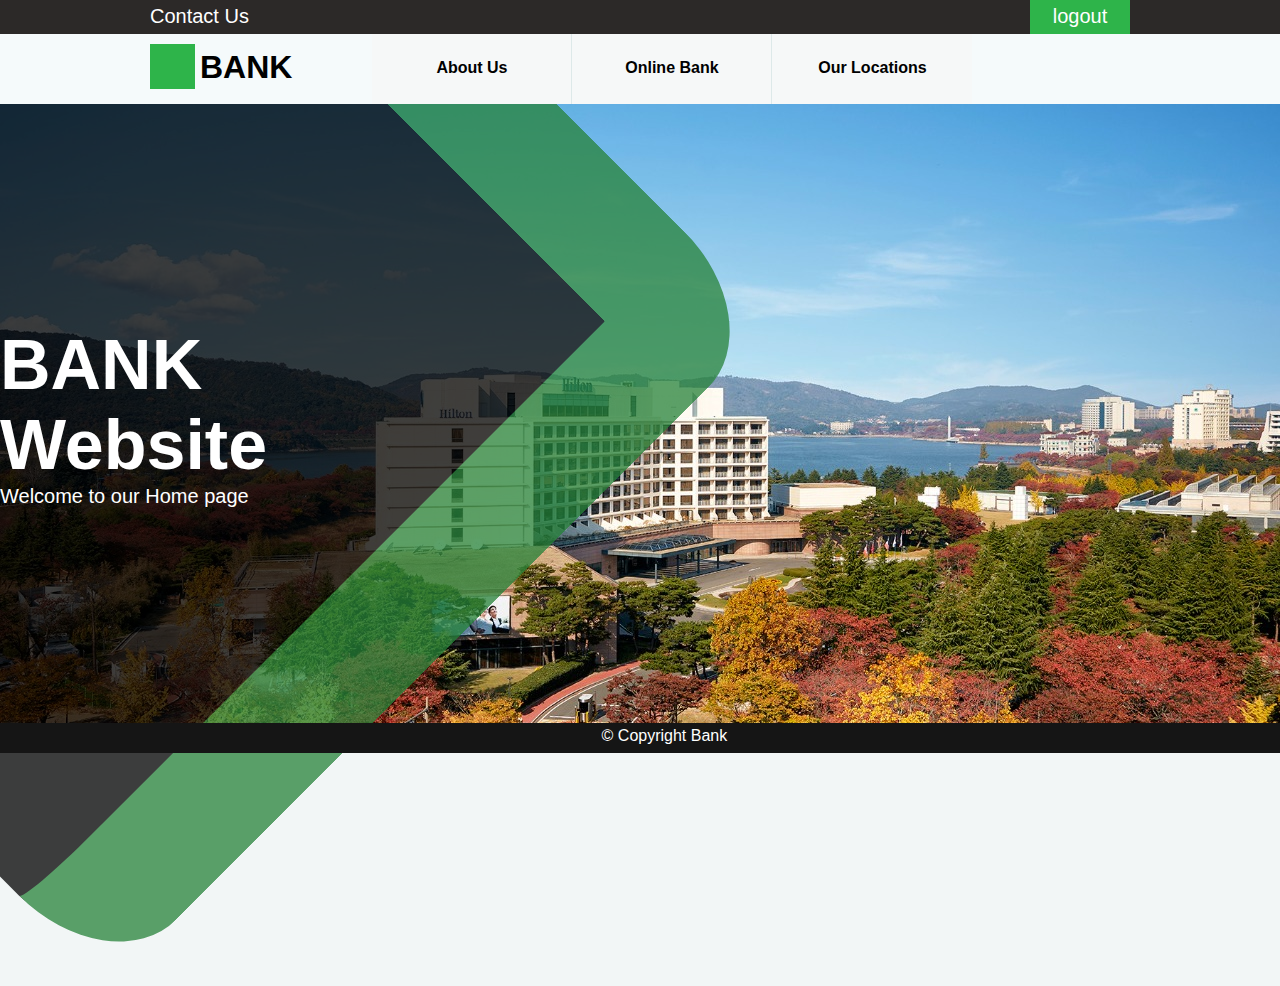
<file: bank project/index.html>
<!DOCTYPE html>
<html>
    <head>
        <meta charset="utf-8">
        <title>Bank - Home Page</title>
        <link rel="stylesheet" href="index.css">
    </head>
    <body>
        <nav>
            <div class="contact-us">Contact Us</div>
            
            <div class="logout info" id="logout"><p>logout</p></div>
        </nav>
        
        <div class="nav2">
            <div class="logo">
                
                <div class="circle info2"></div>
                <h1 class="bank info2">BANK</h1>
                
            </div>
            
            <div class="about info2" id="about"><h4>About Us</h4></div>
            <div class="online info2" id="online"><h4>Online Bank</h4></div>
            <div class="location info2" id="loc"><h4>Our Locations</h4></div>
        </div>
        
        
        <div class="container" id="cont">
            <div class="draw">
                
            </div>
            <div class="home-caption">
                <h1>BANK Website</h1>
                <p>Welcome to our Home page</p>
            </div>
        </div>
        
        
        <div class="footer">
            <p>&copy; Copyright Bank</p>
        </div>

        
        <Script src="index.js"></Script>
    </body>
</html>
</file>
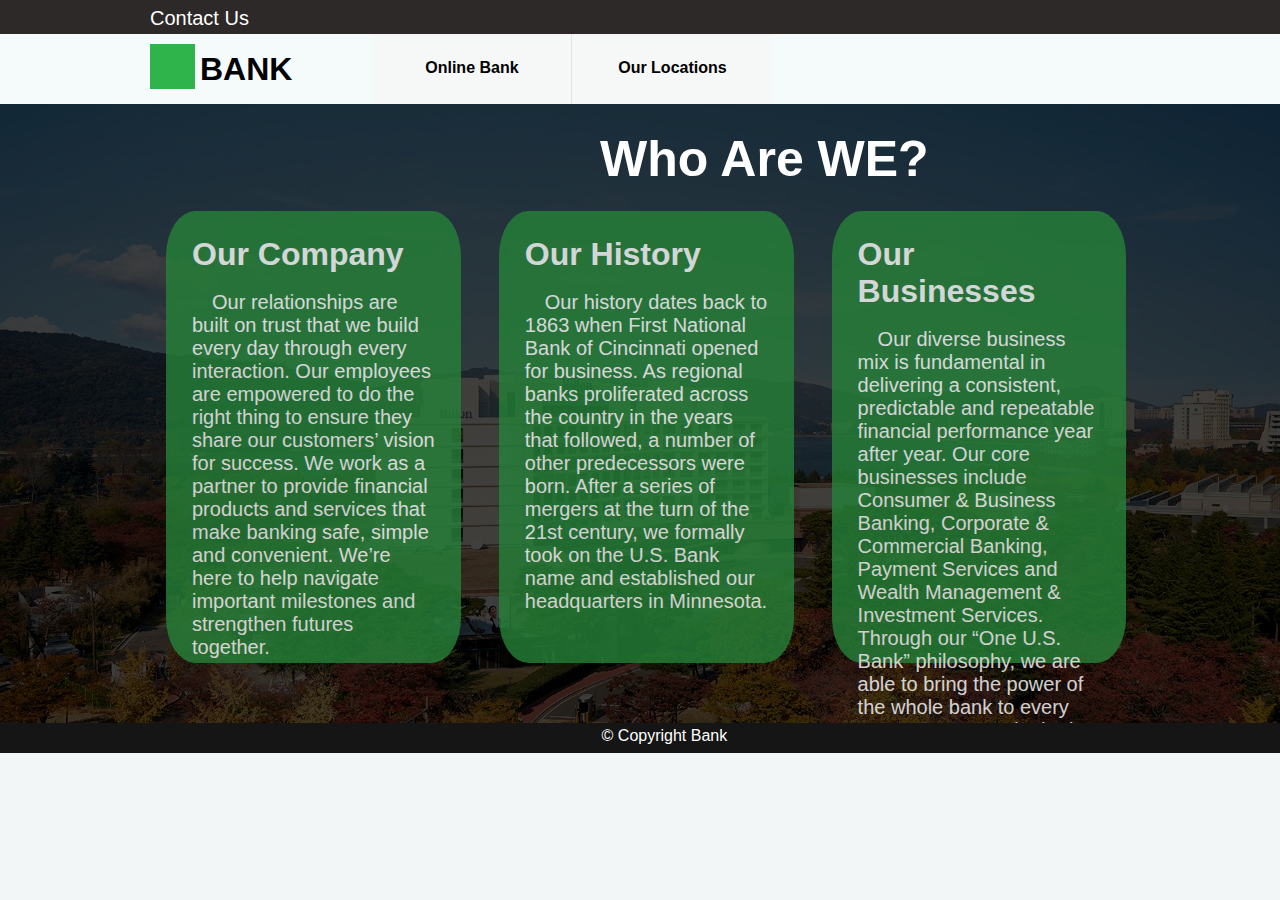
<file: bank project/about-us.html>
<!DOCTYPE html>
<html>
    <head>
        <meta charset="utf-8">
        <title>Bank - About Us</title>
        <link rel="stylesheet" href="about.css">
    </head>
    <body>
        <nav>
            <div class="contact-us">Contact Us</div>
        </nav>
        
        <div class="nav2">
            <div class="logo" id="logo">
                <div class="circle info2"></div>
                <h1 class="bank info2">BANK</h1>
            </div>
            <div class="online info2" id="online"><h4>Online Bank</h4></div>
            <div class="location info2" id="loc"><h4>Our Locations</h4></div>
        </div>
        
        <div class="container">
            <div class="draw">
                
            </div>
        </div>
        
        

		
		<h2 class="T">Who Are WE?</h2>
		
        <div class="F1">
			<h1 class="H">Our Company</h1><br/>
			<p style="font-size:20px; text-indent:20px">
				Our relationships are built on trust that we build every day through every interaction. Our employees are empowered to do the right thing to ensure they share our customers’ vision for success. We work as a partner to provide financial products and services that make banking safe, simple and convenient. We’re here to help navigate important milestones and strengthen futures together.<p>
		</div>
		
		<div class="F2">
			<h1 class="H">Our History</h1><br/>
			<p style="font-size:20px; text-indent:20px">Our history dates back to 1863 when First National Bank of Cincinnati opened for business. As regional banks proliferated across the country in the years that followed, a number of other predecessors were born. After a series of mergers at the turn of the 21st century, we formally took on the U.S. Bank name and established our headquarters in Minnesota.</p>
		</div>
		
		<div class="F3">
			<h1 class="H">Our Businesses</h1><br/>
			<p style="font-size:20px; text-indent:20px">Our diverse business mix is fundamental in delivering a consistent, predictable and repeatable financial performance year after year. Our core businesses include Consumer & Business Banking, Corporate & Commercial Banking, Payment Services and Wealth Management & Investment Services. Through our “One U.S. Bank” philosophy, we are able to bring the power of the whole bank to every customer, every single day.</p>
		</div>
		
        <div class="footer">
            <p>&copy; Copyright Bank</p>
        </div>
        
        
        <script src="about.js"></script>
    </body>
</html>
</file>
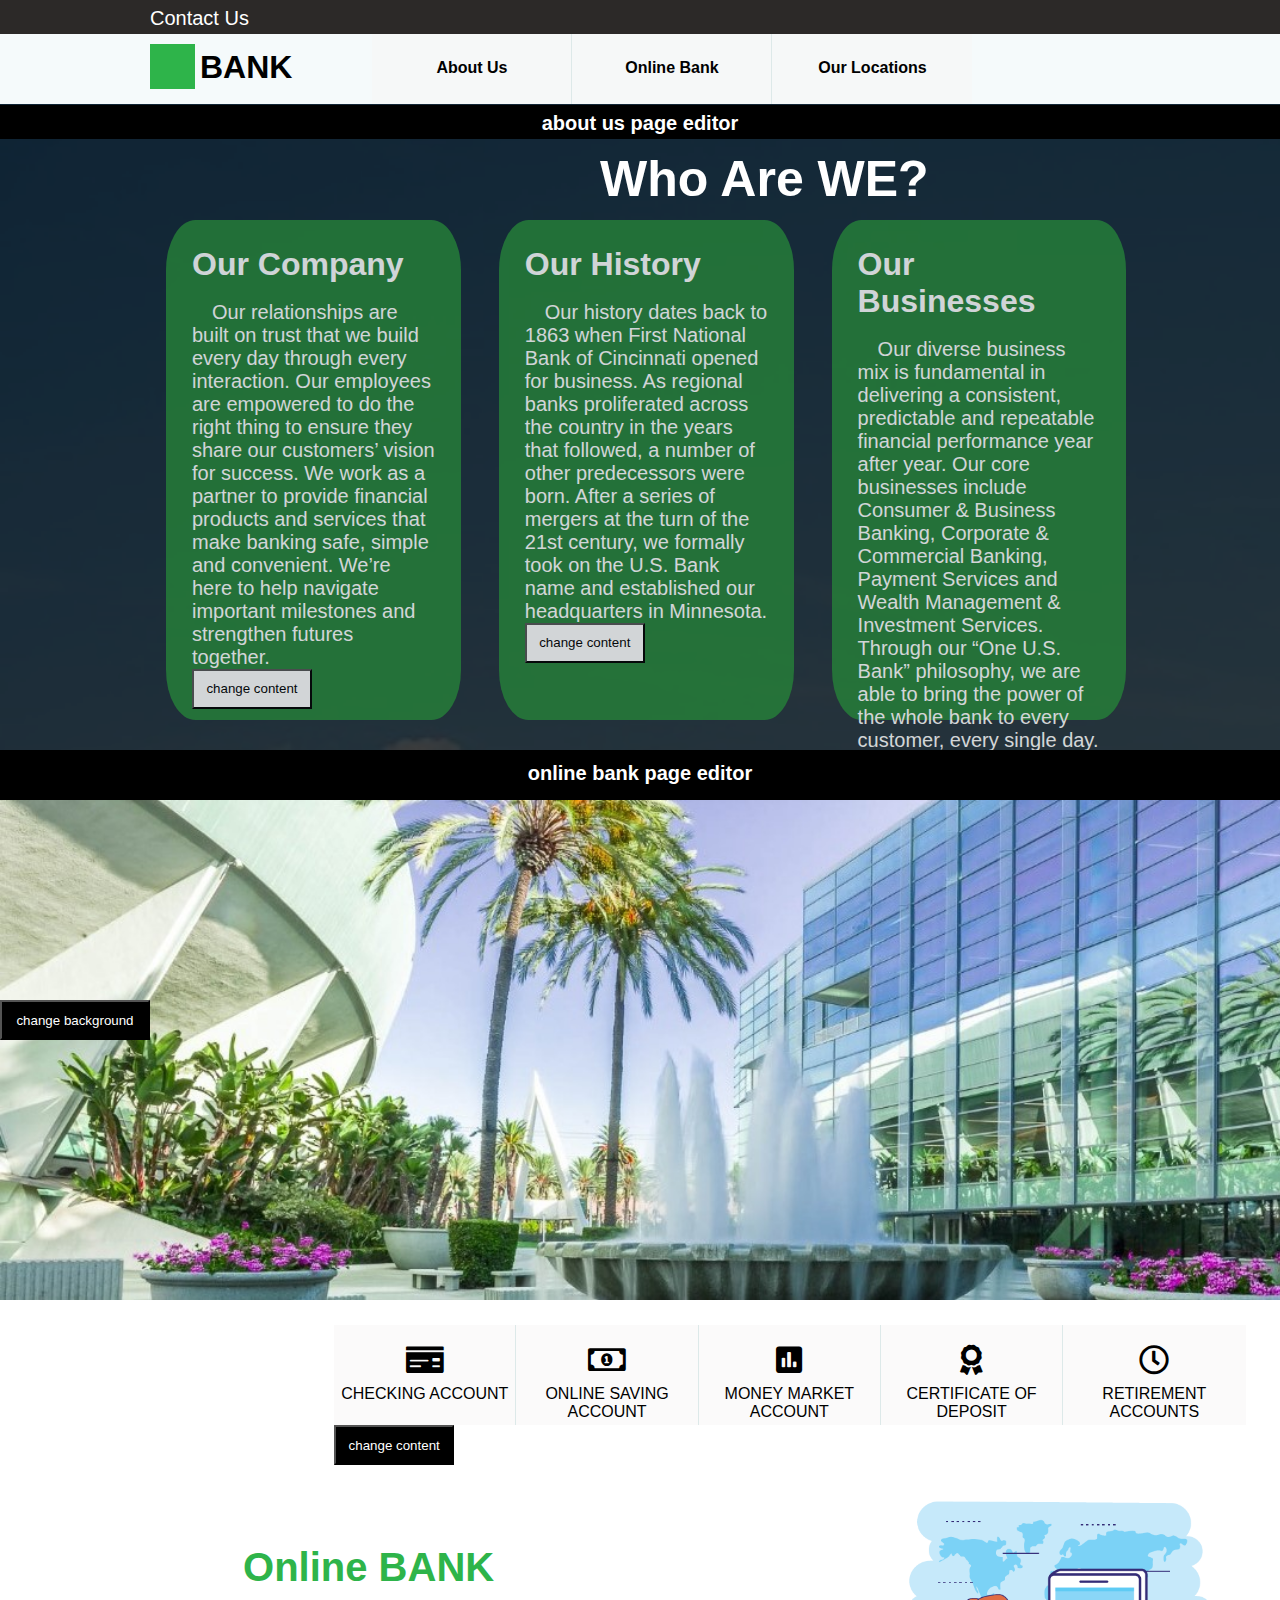
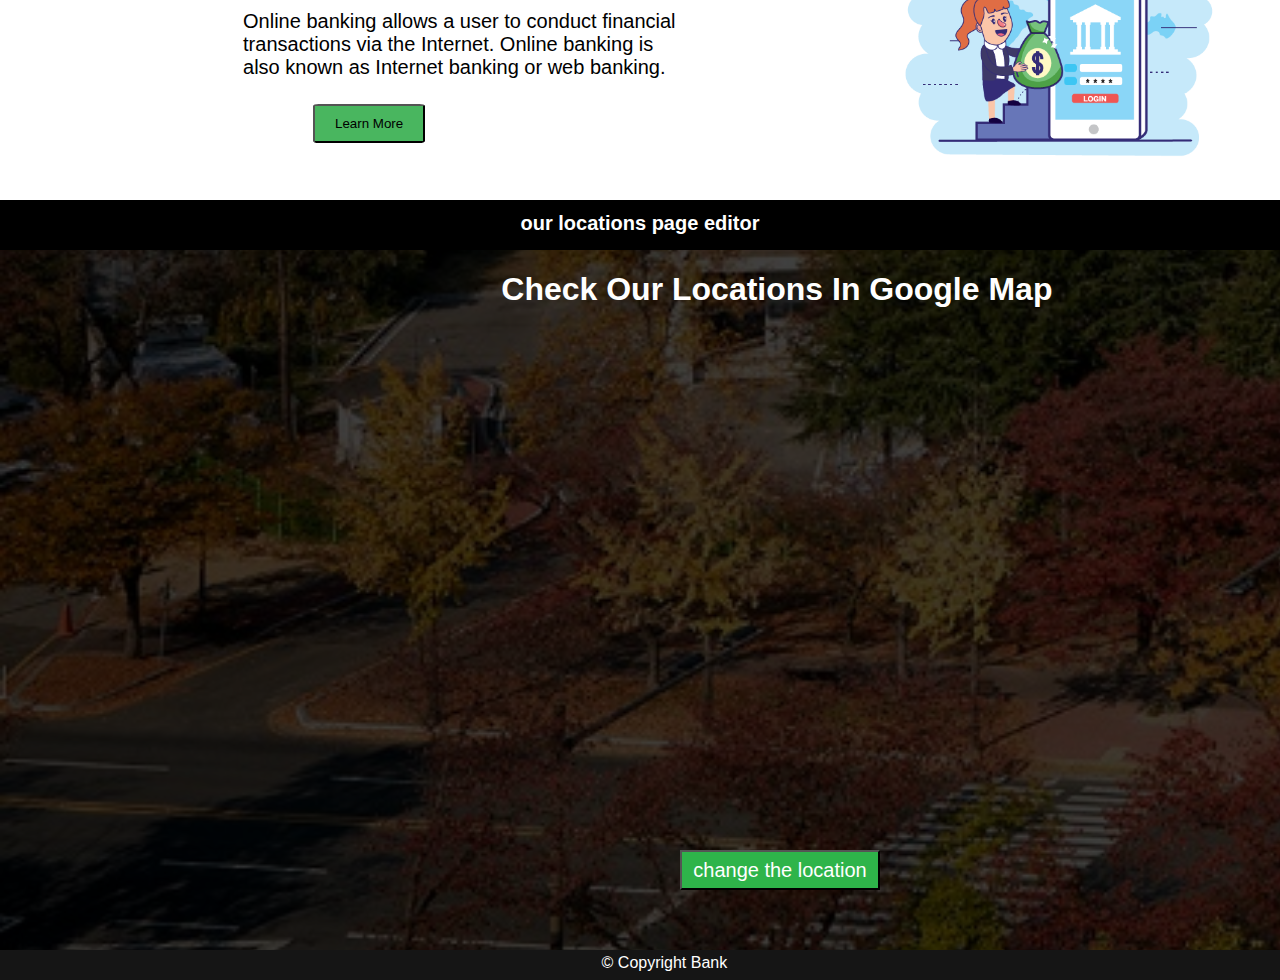
<file: bank project/admin.html>
<!DOCTYPE html>
<html>
    <head>
        <meta charset="utf-8">
        <title>Bank - admin page</title>
		<link rel="stylesheet" href="admin.css">
        <link href="css/all.min.css" rel="stylesheet">
    </head>
    <body>
        <nav>
            <div class="contact-us">Contact Us</div>
        </nav>
        
        <div class="nav2">
            <div class="logo" id="logo">
                
                <div class="circle info2"></div>
                <h1 class="bank info2">BANK</h1>
                
            </div>
            
            <div class="about info2" id="about"><h4>About Us</h4></div>
            <div class="online info2" id="online"><h4>Online Bank</h4></div>
            <div class="location info2" id="loc"><h4>Our Locations</h4></div>
            
        </div>
        
        <div class="container" id="cont">
            <div class="draw">
                
            </div>
        </div>
        
        <div class="first"><h4>about us page editor</h4></div>
        
    <h2 class="T">Who Are WE?</h2>

            <div class="F1 f">
                <h1 class="H">Our Company</h1><br/>
                <p style="font-size:20px; text-indent:20px">
                    Our relationships are built on trust that we build every day through every interaction. Our employees are empowered to do the right thing to ensure they share our customers’ vision for success. We work as a partner to provide financial products and services that make banking safe, simple and convenient. We’re here to help navigate important milestones and strengthen futures together.<p>
                <button class="btn">change content</button>
            </div>

            <div class="F2 f">
                <h1 class="H">Our History</h1><br/>
                <p style="font-size:20px; text-indent:20px">Our history dates back to 1863 when First National Bank of Cincinnati opened for business. As regional banks proliferated across the country in the years that followed, a number of other predecessors were born. After a series of mergers at the turn of the 21st century, we formally took on the U.S. Bank name and established our headquarters in Minnesota.</p>
                <button class="btn">change content</button>
            </div>

            <div class="F3 f">
                <h1 class="H">Our Businesses</h1><br/>
                <p style="font-size:20px; text-indent:20px">Our diverse business mix is fundamental in delivering a consistent, predictable and repeatable financial performance year after year. Our core businesses include Consumer & Business Banking, Corporate & Commercial Banking, Payment Services and Wealth Management & Investment Services. Through our “One U.S. Bank” philosophy, we are able to bring the power of the whole bank to every customer, every single day.</p>
                <button class="btn">change content</button>
            </div>
        

        
        <div class="sec"><h4>online bank page editor</h4></div>
        
        <div class="sec-page">
            <div class="banner" id="cont">
            </div>

            <div class="options">
                <div class="op1">

                    <i class="fas fa-money-check newcolor"></i>
                    <p class="newcolor">CHECKING ACCOUNT</p>
                </div>
                <div class="op2">
                    <i class="far fa-money-bill-alt newcolor"></i>
                    <p class="newcolor">ONLINE SAVING ACCOUNT</p>
                </div>
                <div class="op3">
                    <i class="fas fa-poll newcolor"></i>
                    <p class="newcolor">MONEY MARKET ACCOUNT</p>
                </div>
                <div class="op4">
                    <i class="fas fa-award newcolor"></i>
                    <p class="newcolor">CERTIFICATE OF DEPOSIT</p>
                </div>

                <div class="op5">
                    <i class="far fa-clock newcolor"></i>
                    <p class="newcolor">RETIREMENT ACCOUNTS</p>
                </div>
                <button class="btn2">change content</button>
                <div class="online-info">
                    <h1>Online BANK</h1>
                    <p>Online banking allows a user to conduct financial transactions via the Internet. Online banking is also known as Internet banking or web banking.</p>
                    <button>Learn More</button>
                </div>
                <img src="imgg.png" width="450px" height="300px">
            </div>
            <button class="btn3">change content</button>
            <button class="btn4">change background</button>
        </div>
        
        
        <div class="thrd"><h4>our locations page editor</h4></div>
        <div class="thrd-page">
            <div class="location-caption">
            <h1>Check Our Locations In Google Map</h1>
            </div>

            <iframe class="googlemap" src="https://www.google.com/maps/embed?pb=!1m18!1m12!1m3!1d3452.555992301215!2d31.28274971477074!3d30.078259181870063!2m3!1f0!2f0!3f0!3m2!1i1024!2i768!4f13.1!3m3!1m2!1s0x14583f95f0512f29%3A0xfa1ccd201d070672!2sFaculty%20of%20Computer%20and%20Information%20Sciences%20-%20Ain%20Shams%20University!5e0!3m2!1sen!2seg!4v1600611282839!5m2!1sen!2seg" width="1000" height="500" frameborder="0" style="border:0;" allowfullscreen="" aria-hidden="false" tabindex="0"></iframe>
             <button class="btn5">change the location</button>
        </div>
        
        
        
        
        

        <div class="footer">
            <p>&copy; Copyright Bank</p>
        </div>
        
        <Script src="admin.js"></Script>
    </body>
</html>
</file>
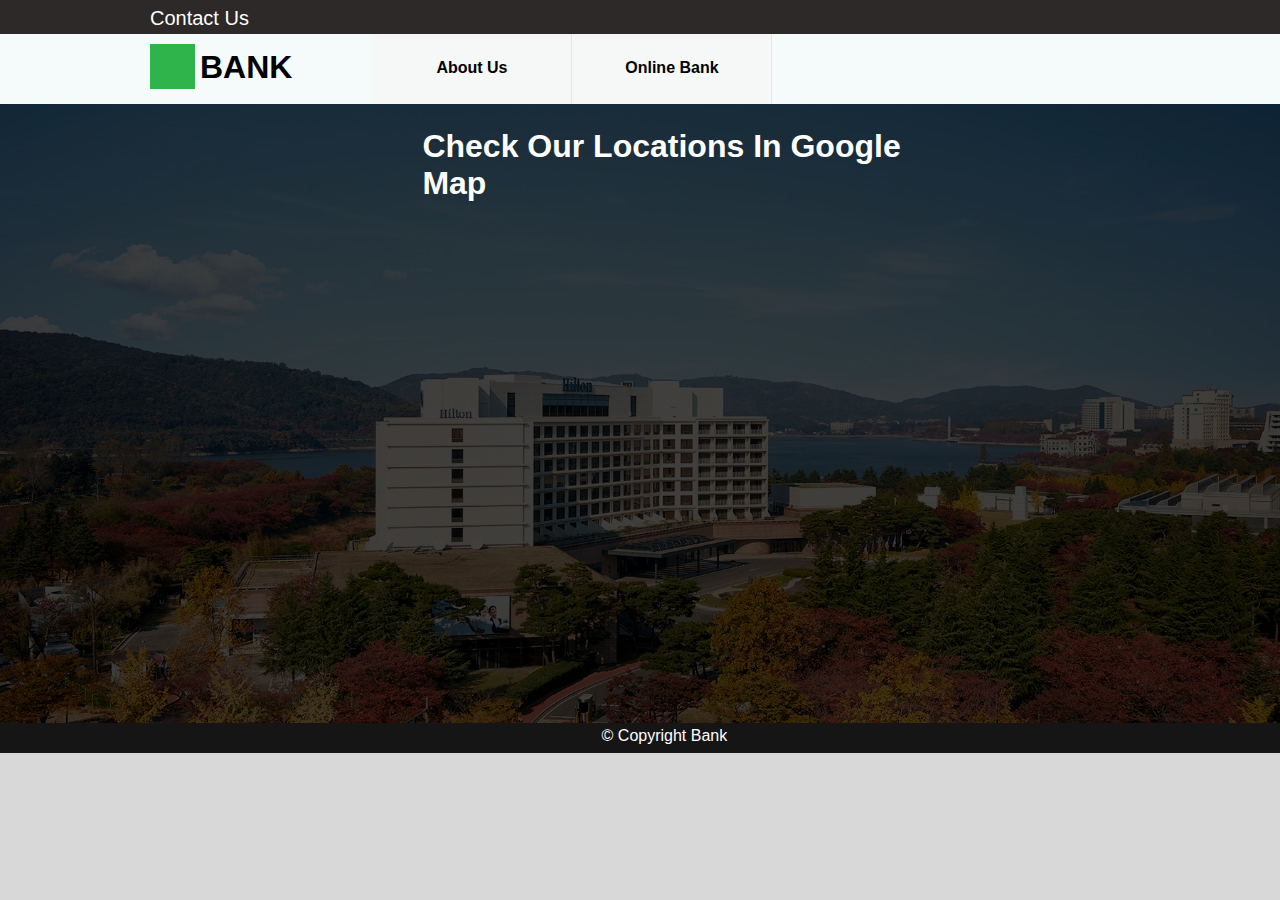
<file: bank project/location.html>
<!DOCTYPE html>
<html>
    <head>
        <meta charset="utf-8">
        <title>Bank - Our Locations</title>
		<link rel="stylesheet" href="location.css">
    </head>
    <body>
        <nav>
            <div class="contact-us">Contact Us</div>
        </nav>
        
        <div class="nav2">
            <div class="logo" id="logo">
                
                <div class="circle info2"></div>
                <h1 class="bank info2">BANK</h1>
                
            </div>
            
            <div class="about info2" id="about"><h4>About Us</h4></div>
            <div class="online info2" id="online"><h4>Online Bank</h4></div>
            
        </div>
        
        <div class="container" id="cont">
            <div class="draw">
                
            </div>
        </div>
        
        <div class="footer">
            <p>&copy; Copyright Bank</p>
        </div>
        
        <div class="location-caption">
		<h1>Check Our Locations In Google Map</h1>
        </div>
        
		<iframe class="googlemap" src="https://www.google.com/maps/embed?pb=!1m18!1m12!1m3!1d3452.555992301215!2d31.28274971477074!3d30.078259181870063!2m3!1f0!2f0!3f0!3m2!1i1024!2i768!4f13.1!3m3!1m2!1s0x14583f95f0512f29%3A0xfa1ccd201d070672!2sFaculty%20of%20Computer%20and%20Information%20Sciences%20-%20Ain%20Shams%20University!5e0!3m2!1sen!2seg!4v1600611282839!5m2!1sen!2seg" width="1000" height="500" frameborder="0" style="border:0;" allowfullscreen="" aria-hidden="false" tabindex="0"></iframe>
		
        
        <Script src="location.js"></Script>
    </body>
</html>
</file>
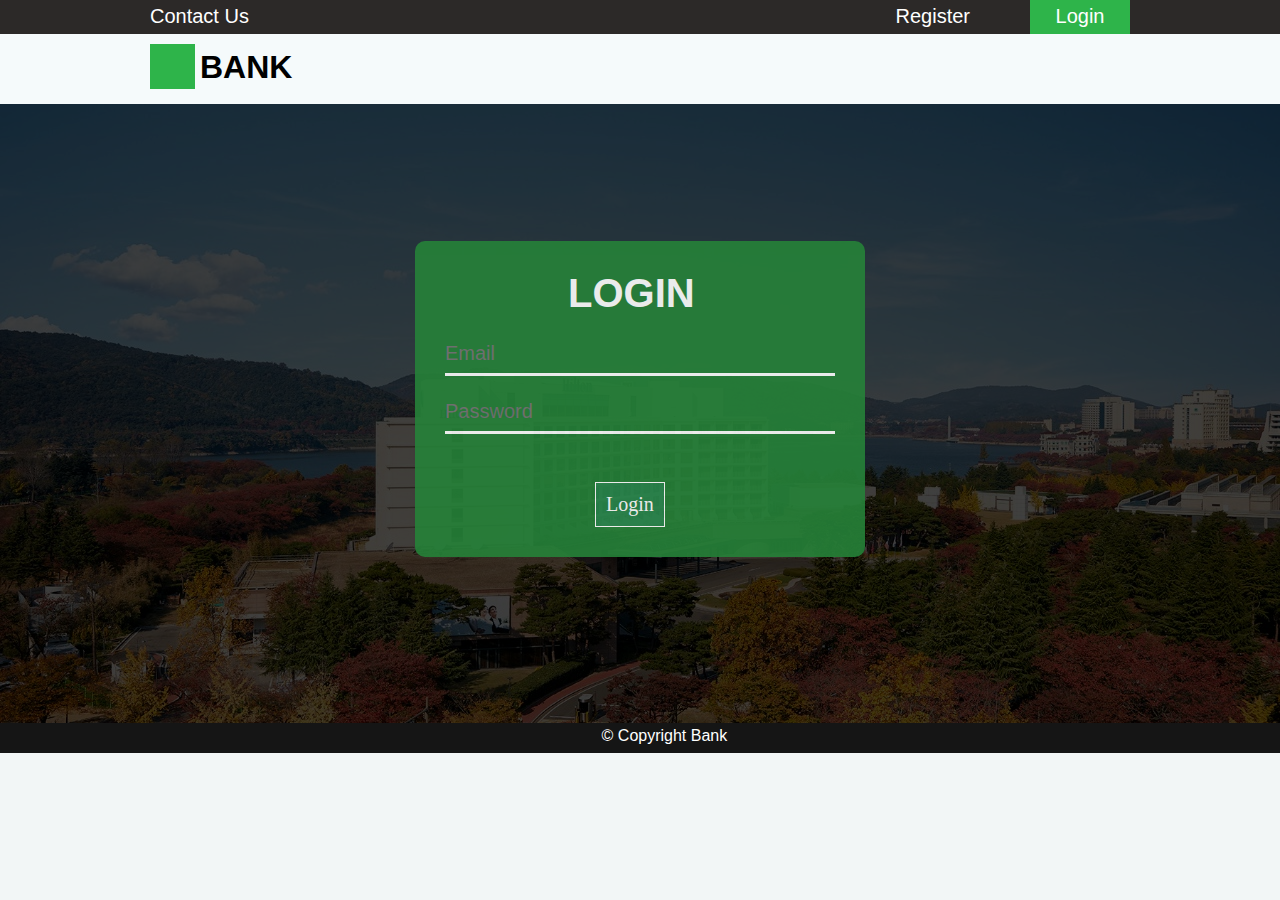
<file: bank project/login.html>
<!DOCTYPE html>
    <html>
        <head>
            <meta charset="UTF-8">
            <title>Register</title>
            <link rel="stylesheet" href="login.css">
        </head>
        <body>
			
			<nav>
            <div class="contact-us">Contact Us</div>
            <div class="login info" id="login"><p>Login</p></div>
            <div class="register info" id="register">Register</div>
            </nav>
        
        <div class="nav2">
            <div class="logo" id="logo">
                <div class="circle info2"></div>
                <h1 class="bank info2">BANK</h1>
            </div>
        </div>
        
        
        <div class="container" id="cont">
            <div class="draw">
                
            </div>
        </div>
        
        <div class="footer">
            <p>&copy; Copyright Bank</p>
        </div>
			
			
            <form class="login-form" id="form" name="form1" method="post">
                <h3>LOGIN</h3>
                <input type="text" id="mail" name="email" placeholder="Email" class="textbox"><br>
                <input type="password" id="pass" name="password" placeholder="Password" class="textbox"><br>
                <input type=submit class="button" value="Login" onclick="return validatereg2();"/>
            </form>
			
			
           <form name="reform" method="post" id="form2">
            <h1>Register</h1><br>
            <input type="text" id="fname" name="firstname" placeholder="Enter First Name" class="textbox"><br>
            <input type="text" id="lname" name="lastname" placeholder="Enter Last Name" class="textbox"><br>
            <input type="text" id="mail" name="email" placeholder="Enter Your Email" class="textbox"><br>
            <input type="password" id="pass" name="password" placeholder="Enter Your Password" class="textbox"><br>
            <label for="gender">Gender:</label><br>
            <input type="radio" id="male" value="male" name="gender">
            <label for="male"> Male </label><br>
            <input type="radio" id="female" value="female" name="gender" >
            <label for="female" > Female </label><br>
            <label for="country" class="c" > Country: </label><br>
            <select id="country" name="country">
                <option selected disabled>Choose your country</option>
                <option value="usa" name="country" class="select"> USA </option>
                <option value="egypt" name="country" class="select"> Egypt </option>
                <option value="india" name="country" class="select"> India </option>
                <option value="japan" name="country" class="select"> Japan </option>
            </select>
            <input type=submit class="button" value="Register" onclick="return validatereg();"/>
           </form>
            
            <script src="login.js"></script>
        </body>
    </html>
</file>
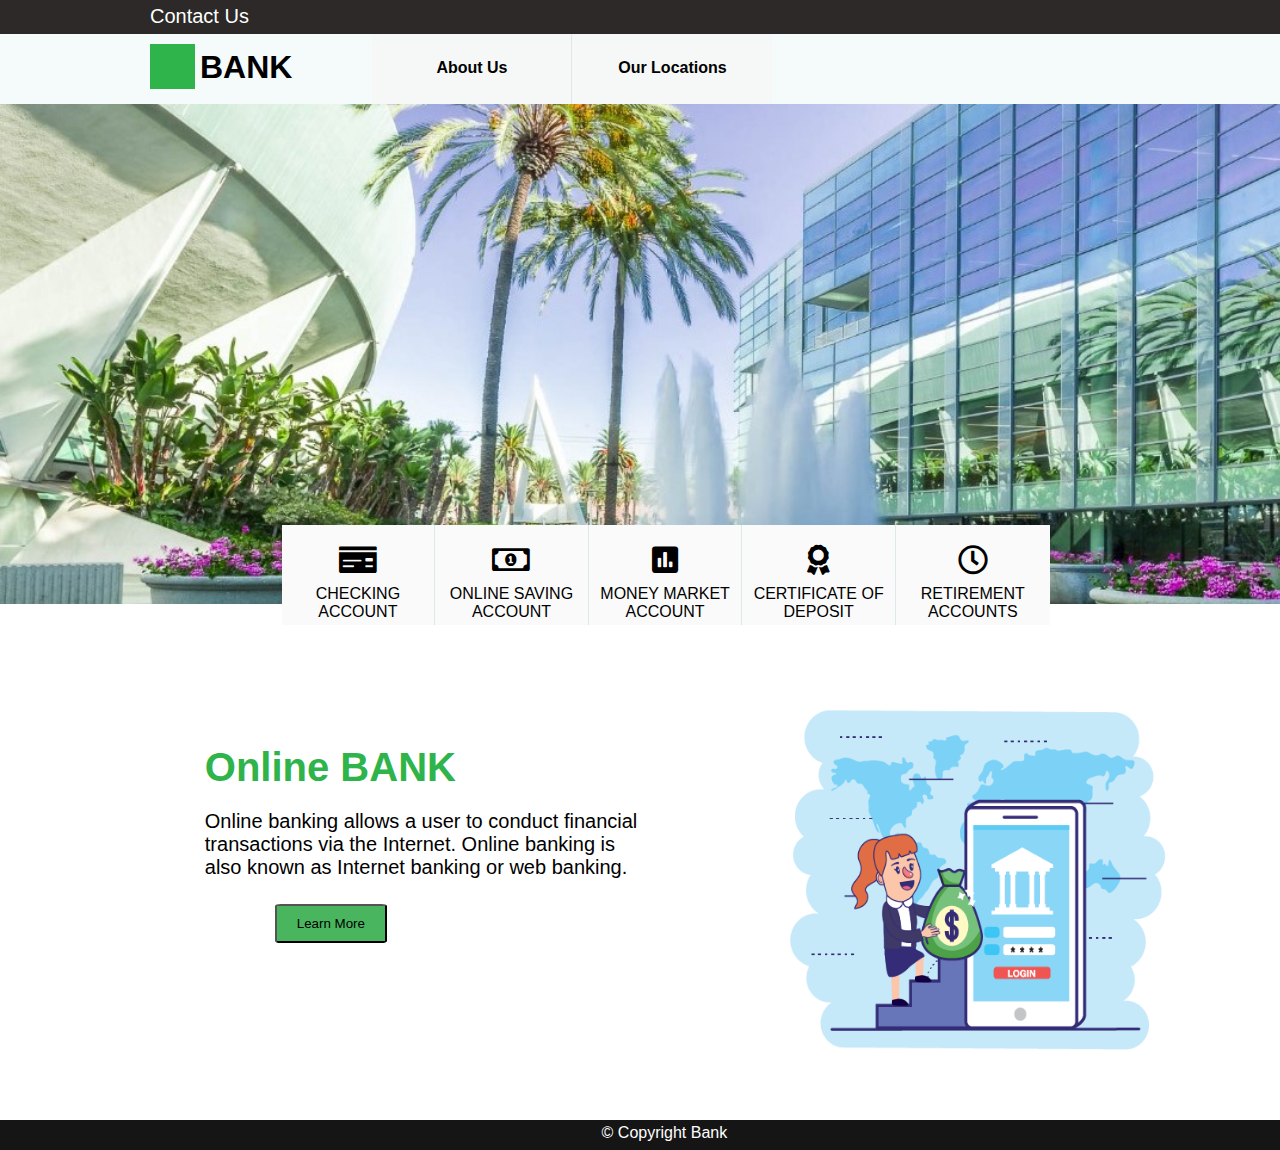
<file: bank project/online.html>
<!DOCTYPE html>
<html>
    <head>
        <meta charset="utf-8">
        <title>Bank - Online Bank</title>
        <link rel="stylesheet" href="online.css">
        <link href="css/all.min.css" rel="stylesheet">
    </head>
    <body>
        <nav>
            <div class="contact-us">Contact Us</div>
        </nav>
        
        <div class="nav2">
            <div class="logo" id="logo">
                <div class="circle info2"></div>
                <h1 class="bank info2">BANK</h1>
            </div>
            <div class="about info2" id="about"><h4>About Us</h4></div>
            <div class="location info2" id="loc"><h4>Our Locations</h4></div>
        </div>
        
        <div class="banner" id="cont">
        </div>
        
        <div class="options">
            <div class="op1">
                
                <i class="fas fa-money-check newcolor"></i>
                <p class="newcolor">CHECKING ACCOUNT</p>
                <div class="drop1">
            
                    <div class="left">
                    <h1>Checking Account</h1>
                    <p>Enjoy cash back for spending and easy access to cash.</p>
                    </div>

                    <p class="right">
                      <b>1% cash back</b> on up to $3,000 <br> in monthly debit card purchases<br><br> <b> No monthly fees </b><br> and no minimum balance<br><br> <b>60,000+ no-fee ATMs</b><br> with one near you
                    </p>
                </div>
                
            </div>
            <div class="op2">
                <i class="far fa-money-bill-alt newcolor"></i>
                <p class="newcolor">ONLINE SAVING ACCOUNT</p>
                
                <div class="drop2">
            
                    <div class="left">
                    <h1>Online Savings Account</h1>
                    <p>Save simply with higher interest and clear terms.</p>
                    </div>

                    <p class="right">
                      <b>Interest over 5x</b><br> the National Savings Average<br><br> <b> No minimum </b><br> balance requirement<br><br> <b>No monthly fees</b><br>or hidden penalties
                    </p>
                </div>
                
            </div>
            <div class="op3">
                <i class="fas fa-poll newcolor"></i>
                <p class="newcolor">MONEY MARKET ACCOUNT</p>
                
                <div class="drop3">
            
                    <div class="left">
                    <h1>Money Market Account</h1>
                    <p>Earn higher interest with easy access to cash.</p>
                    </div>

                    <p class="right">
                      <b>0.45% APY </b><br> for balances under $100,000<br><br> <b> 0.50% APY </b><br> for balances $100,000 and over<br><br> <b>Easy cash access </b><br>via ATM, debit or check
                    </p>
                </div>
                
            </div>
            <div class="op4">
                <i class="fas fa-award newcolor"></i>
                <p class="newcolor">CERTIFICATE OF DEPOSIT</p>
                
                <div class="drop4">
            
                    <div class="left">
                    <h1>Certificate of Deposit</h1>
                    <p>Score guaranteed returns with flexible terms.</p>
                    </div>

                    <p class="right">
                      <b>0.60% APY</b><br>for a 12-month term<br><br> <b>Flexible terms</b><br>from 3 months to 10 years<br><br> <b>Start saving</b><br>with as little as $2,500
                    </p>
                </div>
                
            </div>
            
            <div class="op5">
                <i class="far fa-clock newcolor"></i>
                <p class="newcolor">RETIREMENT ACCOUNTS</p>
                
                <div class="drop5">
            
                    <div class="left">
                    <h1>Retirement Accounts</h1>
                    <p>Secure your tomorrow with smart planning today.</p>
                    </div>

                    <p class="right">
                      <b>1% cash back</b> on up to $3,000 <br> in monthly debit card purchases<br><br> <b> No monthly fees </b><br> and no minimum balance<br><br> <b>60,000+ no-fee ATMs</b><br> with one near you
                    </p>
                </div>
            </div>
            
            <div class="online-info">
                <h1>Online BANK</h1>
                <p>Online banking allows a user to conduct financial transactions via the Internet. Online banking is also known as Internet banking or web banking.</p>
                <button>Learn More</button>
            </div>
            <img src="imgg.png" width="550px" height="400px">
        </div>
        
        
        
        
        
        
        
        
        
        <div class="footer">
            <p>&copy; Copyright Bank</p>
        </div>
    
        
        <Script src="online.js"></Script>
    </body>
</html>
</file>
<file: bank project/index.css>
*
{
    box-sizing:border-box;
    font-family: Arial, Helvetica, sans-serif;
    margin: 0;
    padding: 0;
}

body
{
    height: 753px;
    background-color: #F2F6F6;
    position: relative;
    overflow: hidden;
}


nav
{
    top: 0%;
    right: 0%;
    left: 0%;
    width: auto;
    height: 4.5%;
    background-color: #2C2928;
    color: white;
    font-size: 20px;
    position: absolute;
    z-index: 1;
}


.contact-us
{
    float: left;
    margin-left: 150px;
    margin-top: 5px;
    cursor: pointer;
}


.info
{
    float: right;
    margin-top: 5px;
    cursor: pointer;
}


.logout
{
    margin-right: 150px;
    margin-left: 60px;
    text-align: center;
    background-color: #2EB44A;
    width : 100px;
    height: 43px;
    margin-top: 0;
    transition: all 0.5s ease-in-out;
}

.logout p
{
    margin-top: 5px;
}

.logout:hover
{
    background-color: #268239;
}

.register:hover , .contact-us:hover
{
    text-decoration: underline;
}


.nav2
{
    top: 4.5%;
    right: 0%;
    left: 0%;
    width: auto;
    height: 70px;
    background-color: #F5FAFB;
    position: absolute;
    z-index: 1;
}
.info2
{
    float: left;
}
.bank
{
    margin-top:15px;
    margin-left: 5px;
    margin-right: 80px;
}

.logo
{
    cursor: pointer;
}

.circle
{
    width : 45px;
    height: 45px;
    background-color: #2EB44A;
    margin-left: 150px;
    margin-top: 10px;
}

.about , .online , .location
{
    width: 200px;
    height: inherit;
    text-align: center;
    background-color: #F6F8F8;
    transition: all 0.3s ease-in-out;
}

.about:hover , .online:hover , .location:hover
{
    cursor: pointer;
    background-color: #E5E8E5;
}


.about h4 , .online h4 , .location h4
{
    margin: 25px auto 0 auto;
}

.about , .online
{
    border-right: 1px solid #DDE9E9;
}

.container
{
    transition: all 0.3s ease-in-out;
    width: auto;
    height: 723px;
    background-image: url(img1.jpg);
    background-size: cover;
    position: relative;
}

.draw
{
    width : 100%;
    height: 130%;
    background-color: black;
    opacity: 0.75;
    border-top: 120px solid #268239;
    border-right: 120px solid #268239;
    transform: rotate(45deg) translateY(270px) translateX(-650px);
    border-radius: 10%;
    position: absolute;
    z-index: 0;
}

.home-caption
{
    position: absolute;
    top: 45%;
    width: 35%;
    height: 20%;
    color: white;
    font-family: "Comic Sans MS", cursive, sans-serif;
}

.home-caption h1
{
    font-size: 70px;
}
.home-caption p
{
    font-size: 20px;
}

.footer
{
    position: absolute;
    background-color: #151515;
    width: auto;
    height: 4%;
    right: 0;
    left: 0;
    bottom: 0;
    color: white;
}


.footer p
{
    margin-left: 47%;
    margin-top: 0.3%;
}



.login-form
{
    position: absolute;
    top: 28%;
    right: 9%;
    width: 20%;
    height: 43%;
    background-color: #268239;
    border-radius: 10%;
    opacity: 0.9;
    color: white;
    display: none;
    animation: show 0.5s 1 ease-in-out;
}

.caption
{
    margin-top: 17%;
    margin-left: 35%;
    font-size: 25px;
}

.login-form .textbox
{
    background-color: black;
    opacity: 0.8;
    margin-top: 30px;
    margin-left: 20%;
    width: 60%;
    height: 8%;
    border-radius: 5%;
    color : white;
}
.btn
{
    width: 30%;
    height: 33px;
    margin-top: 30px; 
    margin-left: 33%;
    border-radius: 10%;
    background-color: black; 
    opacity: 0.8;
    text-align: center;
    padding-top: 5px;
    transition: all 0.2s ease-in-out;
    color: white;
}
.btn:hover
{
    cursor: pointer;
    opacity: 1;
}
.login-form p
{
    margin-top: 33px;
    margin-left: 5%;
    font-size: 13px;
}
.login-form p:hover
{
    text-decoration: underline;
    cursor: pointer;
}



@keyframes show
{
    from{
        opacity: 0;
    }
    to{
        opacity: 0.8;
    }
}
</file>
<file: bank project/about.css>
*
{
    box-sizing:border-box;
    font-family: Arial, Helvetica, sans-serif;
    margin: 0;
    padding: 0;
}

body
{
    height: 753px;
    background-color: #F2F6F6;
    position: relative;
}


nav
{
    top: 0%;
    right: 0%;
    left: 0%;
    width: auto;
    height: 4.5%;
    background-color: #2C2928;
    color: white;
    font-size: 20px;
    position: absolute;
    z-index: 1;
}


.contact-us
{
    float: left;
    margin-left: 150px;
    margin-top: 7px;
    cursor: pointer;
}




.contact-us:hover
{
    text-decoration: underline;
}


.nav2
{
    top: 4.5%;
    right: 0%;
    left: 0%;
    width: auto;
    height: 70px;
    background-color: #F5FAFB;
    position: absolute;
    z-index: 1;
}
.info2
{
    float: left;
}
.bank
{
    margin-top:17px;
    margin-left: 5px;
    margin-right: 80px;
}

.logo
{
    cursor: pointer;
}

.circle
{
    width : 45px;
    height: 45px;
    background-color: #2EB44A;
    margin-left: 150px;
    margin-top: 10px;
}

.online , .location
{
    width: 200px;
    height: inherit;
    text-align: center;
    background-color: #F6F8F8;
    transition: all 0.3s ease-in-out;
}

.online:hover , .location:hover
{
    cursor: pointer;
    background-color: #E5E8E5;
}


.online h4 , .location h4
{
    margin: 25px auto 0 auto;
}

.online
{
    border-right: 1px solid #DDE9E9;
}


.container
{
    transition: all 0.3s ease-in-out;
    width: auto;
    height: 723px;
    background-image: url(img1.jpg);
    background-size: cover;
    position: relative;
}

.draw
{
    width : 100%;
    height: 100%;
    background-color: black;
    opacity: 0.75;
    position: absolute;
    z-index: 0;
}


.footer
{
    position: absolute;
    background-color: #151515;
    width: auto;
    height: 4%;
    right: 0;
    left: 0;
    bottom: 0;
    color: white;
}


.footer p
{
    margin-left: 47%;
    margin-top: 0.3%;
}

.T
{
	position: absolute;
	color: white;
	top: 130px;
	left: 600px;
	font-size: 50px;
}
.F1
{
    position: absolute;
    top: 28%;
    left: 13%;
    width: 23%;
    height: 60%;
    background-color: #268239;
    border-radius: 10%;
    color: white;
	padding:2%;
	opacity: 0.8;
	transition: all 0.2s ease-in-out;
}

.F2
{
    position: absolute;
    top: 28%;
    left: 39%;
    width: 23%;
    height: 60%;
    background-color: #268239;
    border-radius: 10%;
    color: white;
	padding:2%;
	opacity: 0.8;
	transition: all 0.2s ease-in-out;
}
.F3
{
    position: absolute;
    top: 28%;
    left: 65%;
    width: 23%;
    height: 60%;
    background-color: #268239;
    border-radius: 10%;
    color: white;
	padding:2%;
	opacity: 0.8;
	transition: all 0.2s ease-in-out;
}
</file>
<file: bank project/admin.css>
*
{
    box-sizing:border-box;
    font-family: Arial, Helvetica, sans-serif;
    margin: 0;
    padding: 0;
}

body
{
    height: 2580px;
    background-color: #D8D8D8;
    position: relative;
}


nav
{
    top: 0%;
    right: 0%;
    left: 0%;
    width: auto;
    height: 34px;
    background-color: #2C2928;
    color: white;
    font-size: 20px;
    position: absolute;
    z-index: 1;
}


.contact-us
{
    float: left;
    margin-left: 150px;
    margin-top: 7px;
    cursor: pointer;
}



.contact-us:hover
{
    text-decoration: underline;
}


.nav2
{
    top: 34px;
    right: 0%;
    left: 0%;
    width: auto;
    height: 70px;
    background-color: #F5FAFB;
    position: absolute;
    z-index: 1;
}
.info2
{
    float: left;
}
.bank
{
    margin-top:15px;
    margin-left: 5px;
    margin-right: 80px;
}

.logo
{
    cursor: pointer;
}

.circle
{
    width : 45px;
    height: 45px;
    background-color: #2EB44A;
    margin-left: 150px;
    margin-top: 10px;
}

.about , .online , .location
{
    width: 200px;
    height: inherit;
    text-align: center;
    background-color: #F6F8F8;
    transition: all 0.3s ease-in-out;
}

.about:hover , .online:hover , .location:hover
{
    cursor: pointer;
    background-color: #E5E8E5;
}


.about h4 , .online h4 , .location h4
{
    margin: 25px auto 0 auto;
}

.about , .online
{
    border-right: 1px solid #DDE9E9;
}

.footer
{
    position: absolute;
    background-color: #151515;
    width: auto;
    height: 30px;
    right: 0;
    left: 0;
    bottom: 0;
    color: white;
}


.footer p
{
    margin-left: 47%;
    margin-top: 0.3%;
}

.container
{
    transition: all 0.3s ease-in-out;
    width: auto;
    height: 2580px;
    background-image: url(img1.jpg);
    background-size: cover;
    position: relative;
}

.first , .sec , .thrd
{
    top: 105px;
    right: 0%;
    left: 0%;
    width: auto;
    height: 34px;
    background-color: black;
    color: white;
    font-size: 20px;
    position: absolute;
    z-index: 1;
    text-align: center;
    padding-top: 40px 0px;
}
.first h4
{
    margin-top: 7px; 
}

.draw
{
    width : 100%;
    height: 100%;
    background-color: black;
    opacity: 0.75;
    position: absolute;
    z-index: 0;
}


.T
{
	position: absolute;
	color: white;
	top: 150px;
	left: 600px;
	font-size: 50px;
}
.F1
{
    position: absolute;
    top: 220px;
    left: 13%;
    width: 23%;
    height: 500px;
    background-color: #268239;
    border-radius: 10%;
    color: white;
	padding:2%;
	opacity: 0.8;
	transition: all 0.2s ease-in-out;
}

.F2
{
    position: absolute;
    top: 220px;
    left: 39%;
    width: 23%;
    height: 500px;
    background-color: #268239;
    border-radius: 10%;
    color: white;
	padding:2%;
	opacity: 0.8;
	transition: all 0.2s ease-in-out;
}
.F3
{
    position: absolute;
    top: 220px;
    left: 65%;
    width: 23%;
    height: 500px;
    background-color: #268239;
    border-radius: 10%;
    color: white;
	padding:2%;
	opacity: 0.8;
	transition: all 0.2s ease-in-out;
}

.f button
{
    width: 120px;
    height: 40px;
    background-color: white;
    color: black;
}
.f button:hover
{
    cursor: pointer;
    background-color: inherit;
}

.sec
{
    top: 750px;
    height: 50px;
}
.sec h4
{
    margin-top: 12px; 
}

.sec-page
{
    position: absolute;
    height: 1000px;
    width: 1519px;
    background-color: white;
    top : 800px
}


.banner
{
    position: relative;
    top: 0;
    height: 500px;
    width: auto;
    background-image: url(img.jpg);
    background-size: cover;
}

.options
{
    position: relative;
    top: 25px;
    left: 22%;
    width: 60%;
    height: 100px;
}
.op1 , .op2 , .op3 , .op4 , .op5
{
    width: 20%;
    height: 100px;
    float: left;
    text-align: center;
    background-color: #FBFAFA;
    transition: all 0.5s ease-in-out;
}


.op1 i , .op2 i, .op3 i, .op4 i, .op5 i
{
    font-size: 30px;
    margin-top: 20px;
    margin-bottom: 10px;
}

.op1 , .op2 , .op3 , .op4
{
    border-right: 1px solid #DDE9E9;
}
.op1:hover , .op2:hover , .op3:hover , .op4:hover , .op5:hover
{
    border-top: 7px solid #2EB44A;
    cursor: pointer;
    text-decoration: underline;
}


.op1:hover .drop1{display: block;}
.op1:hover .newcolor{color: #2EB44A;}
.op2:hover .drop2{display: block;}
.op2:hover .newcolor{color: #2EB44A;}
.op3:hover .drop3{display: block;}
.op3:hover .newcolor{color: #2EB44A;}
.op4:hover .drop4{display: block;}
.op4:hover .newcolor{color: #2EB44A;}
.op5:hover .drop5{display: block;}
.op5:hover .newcolor{color: #2EB44A;}




img
{
    position: absolute;
    left: 55%;
    top: 150%;
}

.online-info
{
    position: absolute;
    left: -10%;
    top: 220px;
    float: left;
    width: 450px;
    height: 250px;
    font-size: 20px;
}
.online-info h1
{
    color: #2EB44A;
    margin-bottom: 20px;
}
.online-info button
{
    margin-top: 25px;
    margin-left: 70px;
    padding: 10px 20px;
    background-color: #49B65F;
    border-radius: 5%;
    transition: all 0.1s ease-in-out;
}
.online-info button:hover{
    cursor: pointer;
    background-color: #2EB44A;
}
.btn2 , .btn3 , .btn4 , .btn5
{
    width: 120px;
    height: 40px;
    background-color: black;
    color: white;
    
}
.btn3
{
    position: absolute;
    right: 50px;
    top: 900px;
}
.btn4
{
    position: absolute;
    left: 0;
    top: 200px;
    width: 150px;
}
.btn2:hover , .btn3:hover , .btn4:hover , .btn5:hover
{
    cursor: pointer;
    background-color: #2EB44A;
}
.thrd
{
    top: 1800px;
    height: 50px;
}
.thrd h4
{
    margin-top: 12px; 
}
.thrd-page
{
    position: absolute;
    top: 1850px;
    height: 700px;
    width : 1519px;
}

.location-caption
{
    position: absolute;
    width: 50%;
    height: 5%;
    top: 3%;
    left: 26%;
    color: white;
    margin: auto;
}

.location-caption h1
{
    margin-left: 14%;
}

.googlemap
{
	position: absolute;
    top: 10%;
    left: 18%;
    z-index: 1;
}
.btn5
{
    width : 200px;
    position: absolute;
    top: 600px;
    left: 680px;
    background-color: #2EB44A;
    font-size: 20px;
}
</file>
<file: bank project/location.css>
*
{
    box-sizing:border-box;
    font-family: Arial, Helvetica, sans-serif;
    margin: 0;
    padding: 0;
}

body
{
    height: 753px;
    background-color: #D8D8D8;
    position: relative;
}


nav
{
    top: 0%;
    right: 0%;
    left: 0%;
    width: auto;
    height: 4.5%;
    background-color: #2C2928;
    color: white;
    font-size: 20px;
    position: absolute;
    z-index: 1;
}


.contact-us
{
    float: left;
    margin-left: 150px;
    margin-top: 7px;
    cursor: pointer;
}



.contact-us:hover
{
    text-decoration: underline;
}


.nav2
{
    top: 4.5%;
    right: 0%;
    left: 0%;
    width: auto;
    height: 70px;
    background-color: #F5FAFB;
    position: absolute;
    z-index: 1;
}
.info2
{
    float: left;
}
.bank
{
    margin-top:15px;
    margin-left: 5px;
    margin-right: 80px;
}

.logo
{
    cursor: pointer;
}

.circle
{
    width : 45px;
    height: 45px;
    background-color: #2EB44A;
    margin-left: 150px;
    margin-top: 10px;
}

.about , .online
{
    width: 200px;
    height: inherit;
    text-align: center;
    background-color: #F6F8F8;
    transition: all 0.3s ease-in-out;
}

.about:hover , .online:hover
{
    cursor: pointer;
    background-color: #E5E8E5;
}


.about h4 , .online h4
{
    margin: 25px auto 0 auto;
}

.about , .online
{
    border-right: 1px solid #DDE9E9;
}

.footer
{
    position: absolute;
    background-color: #151515;
    width: auto;
    height: 4%;
    right: 0;
    left: 0;
    bottom: 0;
    color: white;
}


.footer p
{
    margin-left: 47%;
    margin-top: 0.3%;
}

.container
{
    transition: all 0.3s ease-in-out;
    width: auto;
    height: 723px;
    background-image: url(img1.jpg);
    background-size: cover;
    position: relative;
}

.draw
{
    width : 100%;
    height: 100%;
    background-color: black;
    opacity: 0.75;
    position: absolute;
    z-index: 0;
}

.location-caption
{
    position: absolute;
    width: 50%;
    height: 5%;
    top: 17%;
    left: 26%;
    color: white;
    margin: auto;
}

.location-caption h1
{
    margin-left: 14%;
}

.googlemap
{
	position: absolute;
    top: 25%;
    left: 18%;
    z-index: 1;
}
</file>
<file: bank project/login.css>
#form2 , #form
{
    background-color: #268239;
    width:450px;
    position: absolute;
    top:53%;
    margin-left:50%;
    transform: translate(-50%,-50%);
    padding:30px;
    color: white;
    border-radius: 10px;
	opacity: 0.9;
    animation: show 0.3s 1 linear;
}
#form2 h1 , #form h3
{
    float: left;
    font-size: 40px;
    border-color: white;
    margin-bottom: 10px;
    margin-left: 117px;
}
#form h3
{
    margin-left: 123px;
}
.textbox
{
    width:100%;
    overflow: hidden;
    font-size: 20px;
    padding: 8px 0;
    margin: 8px 0;
    border-bottom: 3px solid white;
    border-top: none;
    border-right:none;
    border-left:none;
    outline:none;
    background: none;
    color:white;
	
}
label
{
    font-size: 20px;
    font-family: times;
}
#country
{
    padding:8px 12px;
    border-bottom: 3px solid white;
    border-top: none;
    border-right:none;
    border-left:none;
    outline:none;
    background: none;
    color:white;
}
.select
{
    color:black;
}
a
{
    color:white;
    text-decoration:none;
    font-size: 20px;
}
.button
{
    border: 1px#fff;
    padding:10px;
    font-size: 20px;
    border-style: solid;
    margin-left:10px;
    background-image: none;
    background-color: rgba(64, 196, 255,0.1);
    color:white;
    cursor: pointer;
    font-family: times;
}
#form .button
{
    margin-left: 150px;
    margin-top: 40px;
}
.button:hover
{
    background-color: rgba(225,255,255,0.5);
    padding:10px;
    color:black;
}
#form2
{
    display: none;
}
*
{
    box-sizing:border-box;
    font-family: Arial, Helvetica, sans-serif;
    margin: 0;
    padding: 0;
}

body
{
    height: 753px;
    background-color: #F2F6F6;
    position: relative;
}


nav
{
    top: 0%;
    right: 0%;
    left: 0%;
    width: auto;
    height: 4.5%;
    background-color: #2C2928;
    color: white;
    font-size: 20px;
    position: absolute;
    z-index: 1;
}


.contact-us
{
    float: left;
    margin-left: 150px;
    margin-top: 5px;
    cursor: pointer;
}


.info
{
    float: right;
    margin-top: 5px;
    cursor: pointer;
}


.login
{
    margin-right: 150px;
    margin-left: 60px;
    text-align: center;
    background-color: #2EB44A;
    width : 100px;
    height: 43px;
    margin-top: 0;
    transition: all 0.5s ease-in-out;
}

.login p
{
    margin-top: 5px;
}

.login:hover
{
    background-color: #268239;
}

.register:hover , .contact-us:hover
{
    text-decoration: underline;
}


.nav2
{
    top: 4.5%;
    right: 0%;
    left: 0%;
    width: auto;
    height: 70px;
    background-color: #F5FAFB;
    position: absolute;
    z-index: 1;
}
.info2
{
    float: left;
}
.bank
{
    margin-top:15px;
    margin-left: 5px;
    margin-right: 80px;
}

.logo
{
    cursor: pointer;
}

.circle
{
    width : 45px;
    height: 45px;
    background-color: #2EB44A;
    margin-left: 150px;
    margin-top: 10px;
}

.about , .online , .location
{
    width: 200px;
    height: inherit;
    text-align: center;
    background-color: #F6F8F8;
    transition: all 0.3s ease-in-out;
}

.about:hover , .online:hover , .location:hover
{
    cursor: pointer;
    background-color: #E5E8E5;
}


.about h4 , .online h4 , .location h4
{
    margin: 25px auto 0 auto;
}

.about , .online
{
    border-right: 1px solid #DDE9E9;
}

.container
{
    transition: all 0.3s ease-in-out;
    width: auto;
    height: 723px;
    background-image: url(img1.jpg);
    background-size: cover;
    position: relative;
}

.draw
{
    width : 100%;
    height: 100%;
    background-color: black;
    opacity: 0.75;
    position: absolute;
    z-index: 0;
}

.home-caption
{
    position: absolute;
    top: 45%;
    width: 35%;
    height: 20%;
    color: white;
    font-family: "Comic Sans MS", cursive, sans-serif;
}

.home-caption h1
{
    font-size: 70px;
}
.home-caption p
{
    font-size: 20px;
}

.footer
{
    position: absolute;
    background-color: #151515;
    width: auto;
    height: 4%;
    right: 0;
    left: 0;
    bottom: 0;
    color: white;
}


.footer p
{
    margin-left: 47%;
    margin-top: 0.3%;
}




@keyframes show
{
    from{
        opacity: 0;
    }
    to{
        opacity: 0.8;
    }
}
</file>
<file: bank project/online.css>
*
{
    box-sizing:border-box;
    font-family: Arial, Helvetica, sans-serif;
    margin: 0;
    padding: 0;
}

body
{
    height: 1150px;
    background-color: white;
    position: relative;
}


nav
{
    top: 0%;
    right: 0%;
    left: 0%;
    width: auto;
    height: 34px;
    background-color: #2C2928;
    color: white;
    font-size: 20px;
    position: absolute;
    z-index: 1;
}


.contact-us
{
    float: left;
    margin-left: 150px;
    margin-top: 5px;
    cursor: pointer;
}




.contact-us:hover
{
    text-decoration: underline;
}


.nav2
{
    top: 34px;
    right: 0%;
    left: 0%;
    width: auto;
    height: 70px;
    background-color: #F5FAFB;
    position: absolute;
    z-index: 1;
}
.info2
{
    float: left;
}
.bank
{
    margin-top:15px;
    margin-left: 5px;
    margin-right: 80px;
}

.logo
{
    cursor: pointer;
}

.circle
{
    width : 45px;
    height: 45px;
    background-color: #2EB44A;
    margin-left: 150px;
    margin-top: 10px;
}

.about , .location
{
    width: 200px;
    height: inherit;
    text-align: center;
    background-color: #F6F8F8;
    transition: all 0.3s ease-in-out;
}

.about:hover , .location:hover
{
    cursor: pointer;
    background-color: #E5E8E5;
}


.about h4 , .location h4
{
    margin: 25px auto 0 auto;
}

.about 
{
    border-right: 1px solid #DDE9E9;
}

.banner
{
    position: relative;
    top: 104px;
    height: 500px;
    width: auto;
    background-image: url(img.jpg);
    background-size: cover;
}

.options
{
    position: relative;
    top: 25px;
    left: 22%;
    width: 60%;
    height: 100px;
}
.op1 , .op2 , .op3 , .op4 , .op5
{
    width: 20%;
    height: 100px;
    float: left;
    text-align: center;
    background-color: #FBFAFA;
    animation: move 0.5s 1 linear;
    transition: all 0.5s ease-in-out;
}

.op2 {animation-delay: 0.1s}
.op3 {animation-delay: 0.2s}
.op4 {animation-delay: 0.3s}
.op5 {animation-delay: 0.4s}


.op1 i , .op2 i, .op3 i, .op4 i, .op5 i
{
    font-size: 30px;
    margin-top: 20px;
    margin-bottom: 10px;
}

.op1 , .op2 , .op3 , .op4
{
    border-right: 1px solid #DDE9E9;
}
.op1:hover , .op2:hover , .op3:hover , .op4:hover , .op5:hover
{
    border-top: 7px solid #2EB44A;
    cursor: pointer;
    text-decoration: underline;
}
.drop1 ,.drop2 ,.drop3 , .drop4 , .drop5
{
    position: absolute;
    top: 120px;
    left: -150px;
    width: 1200px;
    height: 300px;
    background-color: #F0F0F0;
    display: none;
    z-index: 1;
    animation: move2 0.5s 1 linear;
    transform-origin:top;
    transition: all 0.3s ease-in-out;
}
.drop2 , .drop3 ,.drop4,.drop5
{
    position: absolute;
    left: -150px;
}
.drop1 h1 ,.drop2 h1 , .drop3 h1 , .drop4 h1,.drop5 h1
{
    color: #2EB44A;
    font-size: 50px;
    margin-bottom: 20px;
}
.drop1 p, .drop2 p , .drop3 p , .drop4 p,.drop5 p
{
    font-size: 15px;
}
.right
{
    float: right;
    margin-top: 50px;
    margin-right: 120px;
}
.left
{
    float: left;
    margin-top: 50px;
    margin-left: 40px;
}
.op1:hover .drop1{display: block;}
.op1:hover .newcolor{color: #2EB44A;}
.op2:hover .drop2{display: block;}
.op2:hover .newcolor{color: #2EB44A;}
.op3:hover .drop3{display: block;}
.op3:hover .newcolor{color: #2EB44A;}
.op4:hover .drop4{display: block;}
.op4:hover .newcolor{color: #2EB44A;}
.op5:hover .drop5{display: block;}
.op5:hover .newcolor{color: #2EB44A;}




img
{
    position: absolute;
    left: 55%;
    top: 150%;
}

.online-info
{
    position: absolute;
    left: -10%;
    top: 220px;
    float: left;
    width: 450px;
    height: 250px;
    font-size: 20px;
}
.online-info h1
{
    color: #2EB44A;
    margin-bottom: 20px;
}
.online-info button
{
    margin-top: 25px;
    margin-left: 70px;
    padding: 10px 20px;
    background-color: #49B65F;
    border-radius: 5%;
    transition: all 0.1s ease-in-out;
}
.online-info button:hover{
    cursor: pointer;
    background-color: #2EB44A;
}

.footer
{
    position: absolute;
    background-color: #151515;
    width: auto;
    height: 30px;
    right: 0;
    left: 0;
    bottom: 0;
    color: white;
}


.footer p
{
    margin-left: 47%;
    margin-top: 0.3%;
}


@keyframes move
{
    from{
        transform: translatey(500px)
    }
    to{
        transform: translatey(0px)
    }
}

@keyframes move2
{
    from{
        transform: rotateX(90deg)
    }
    to{
        transform: rotateX(0deg)
    }
}
</file>
